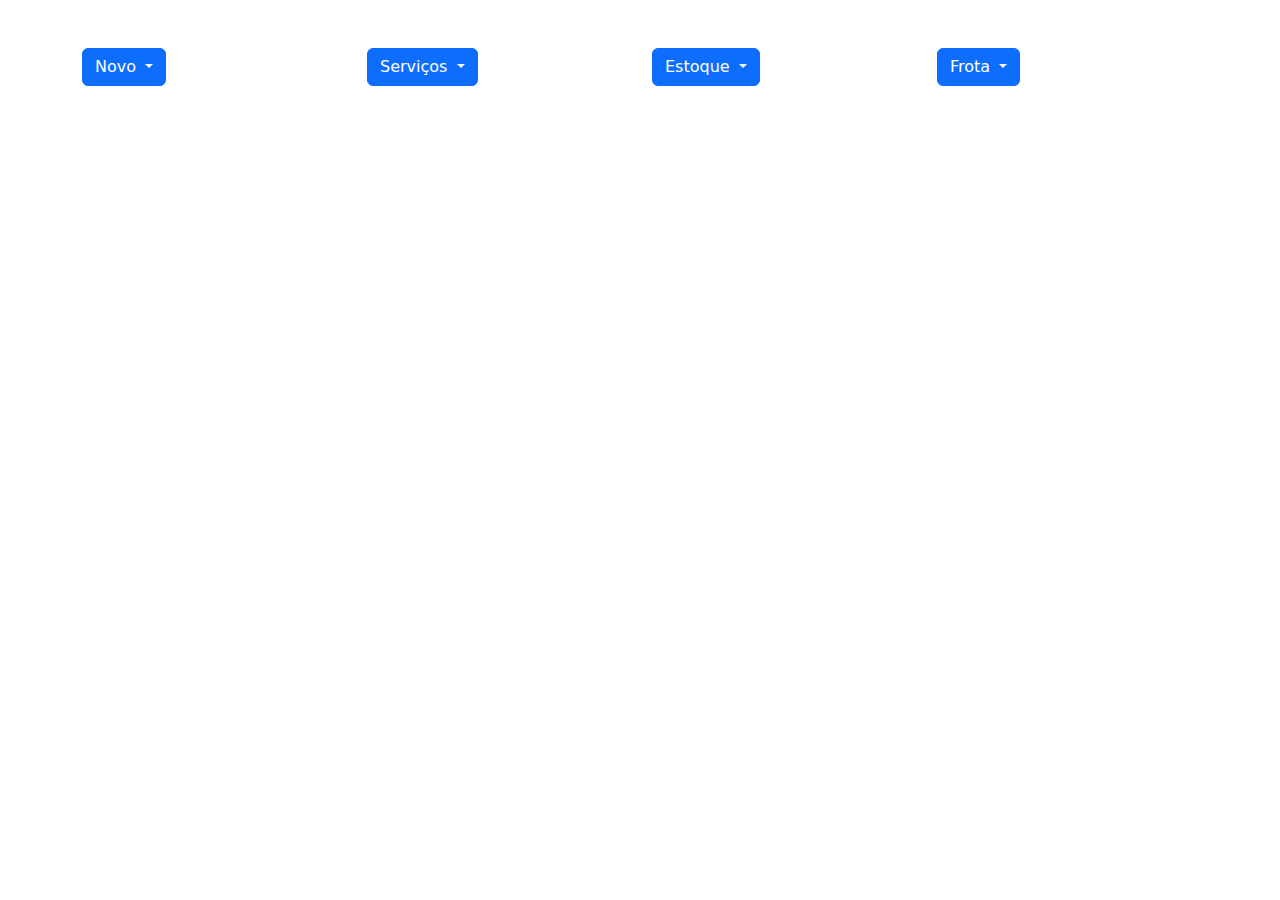
<file: index2.html>
<!DOCTYPE html>
<html lang="pt">
<head>
    <meta charset="UTF-8">
    <meta name="viewport" content="width=device-width, initial-scale=1.0">
    <title>Garage Sistem</title>
    <link rel="stylesheet" href="https://cdn.jsdelivr.net/npm/bootstrap@5.3.3/dist/css/bootstrap.min.css">
    <link rel="stylesheet" href="CSS/main.css">
</head>
<body>
    <div class="container mt-5">
        <!-- Dropdowns e botões principais -->
        <div class="row mb-3">
            <!-- Dropdown "Novo" -->
            <div class="col-3 dropdown">
                <button class="btn btn-primary dropdown-toggle" data-bs-toggle="dropdown">
                    Novo
                </button>
                <ul class="dropdown-menu dropdown-menu-dark">
                    <li data-bs-toggle="modal" data-bs-target="#abrir-modal" class="dropdown-item">
                        <a href="#" onclick="showTab('novo-cliente-tab')">Cliente</a>
                    </li>
                    <li data-bs-toggle="modal" data-bs-target="#abrir-modal" class="dropdown-item">
                        <a href="#" onclick="showTab('novo-servico-tab')">Serviço</a>
                    </li>
                    <li data-bs-toggle="modal" data-bs-target="#abrir-modal" class="dropdown-item">
                        <a href="#" onclick="showTab('novo-fornecedor-tab')">Fornecedor</a>
                    </li>
                    <li data-bs-toggle="modal" data-bs-target="#abrir-modal" class="dropdown-item">
                        <a href="#" onclick="showTab('novo-funcionario-tab')">Funcionário</a>
                    </li>
                </ul>
            </div>
            <!-- Dropdown "Serviços" -->
            <div class="col-3 dropdown">
                <button class="btn btn-primary dropdown-toggle" data-bs-toggle="dropdown">
                    Serviços
                </button>
                <ul class="dropdown-menu dropdown-menu-dark">
                    <li data-bs-toggle="modal" data-bs-target="#modal-servicos" class="dropdown-item">
                        <a href="#" onclick="showTab('novo-servico-tab')">Novo Serviço</a>
                    </li>
                    <li data-bs-toggle="modal" data-bs-target="#modal-servicos" class="dropdown-item">
                        <a href="#" onclick="showTab('pesquisar-servico-tab')">Pesquisar Serviço</a>
                    </li>
                </ul>
            </div>
            <!-- Dropdown "Estoque" -->
            <div class="col-3 dropdown">
                <button class="btn btn-primary dropdown-toggle" data-bs-toggle="dropdown">
                    Estoque
                </button>
                <ul class="dropdown-menu dropdown-menu-dark">
                    <li data-bs-toggle="modal" data-bs-target="#modal-estoque" class="dropdown-item">
                        <a href="#" onclick="showTab('consultar-estoque-tab')">Consultar</a>
                    </li>
                    <li data-bs-toggle="modal" data-bs-target="#modal-estoque" class="dropdown-item">
                        <a href="#" onclick="showTab('adicionar-estoque-tab')">Adicionar</a>
                    </li>
                </ul>
            </div>
            <!-- Dropdown "Frota" -->
            <div class="col-3 dropdown">
                <button class="btn btn-primary dropdown-toggle" data-bs-toggle="dropdown">
                    Frota
                </button>
                <ul class="dropdown-menu dropdown-menu-dark">
                    <li data-bs-toggle="modal" data-bs-target="#modal-frota" class="dropdown-item">
                        <a href="#" onclick="showTab('pagamentos-frota-tab')">Pagamentos</a>
                    </li>
                    <li data-bs-toggle="modal" data-bs-target="#modal-frota" class="dropdown-item">
                        <a href="#" onclick="showTab('alugueis-frota-tab')">Aluguéis</a>
                    </li>
                    <li data-bs-toggle="modal" data-bs-target="#modal-frota" class="dropdown-item">
                        <a href="#" onclick="showTab('frota-cliente-tab')">Frota Cliente</a>
                    </li>
                </ul>
            </div>
        </div>

        <!-- Modal para "Novo" -->
        <div class="modal fade" id="abrir-modal" data-bs-backdrop="static">
            <div class="modal-dialog">
                <div class="modal-content">
                    <div class="modal-header">
                        <h5 class="modal-title">NOVO</h5>
                        <button type="button" class="btn-close" data-bs-dismiss="modal" aria-label="Close"></button>
                    </div>
                    <div class="modal-body">
                        <!-- Nav tabs -->
                        <ul class="nav nav-tabs" id="myTab" role="tablist">
                            <li class="nav-item" role="presentation">
                                <a class="nav-link active" id="novo-cliente-tab" data-bs-toggle="tab" href="#novo-cliente" role="tab" aria-controls="novo-cliente" aria-selected="true">Novo Cliente</a>
                            </li>
                            <li class="nav-item" role="presentation">
                                <a class="nav-link" id="novo-servico-tab" data-bs-toggle="tab" href="#novo-servico" role="tab" aria-controls="novo-servico" aria-selected="false">Novo Serviço</a>
                            </li>
                            <li class="nav-item" role="presentation">
                                <a class="nav-link" id="novo-fornecedor-tab" data-bs-toggle="tab" href="#novo-fornecedor" role="tab" aria-controls="novo-fornecedor" aria-selected="false">Novo Fornecedor</a>
                            </li>
                            <li class="nav-item" role="presentation">
                                <a class="nav-link" id="novo-funcionario-tab" data-bs-toggle="tab" href="#novo-funcionario" role="tab" aria-controls="novo-funcionario" aria-selected="false">Novo Funcionário</a>
                            </li>
                        </ul>

                        <!-- Tab panes -->
                        <div class="tab-content pt-3">
                            <div class="tab-pane fade show active" id="novo-cliente" role="tabpanel" aria-labelledby="novo-cliente-tab">
                                <!-- Formulário Novo Cliente -->
                                <form id="form-novo-cliente">
                                    <div class="mb-3">
                                        <label for="nome-novo-cliente" class="form-label">Nome:</label>
                                        <input id="nome-novo-cliente" type="text" class="form-control" required>
                                    </div>
                                    <div class="mb-3">
                                        <label for="telefone-novo-cliente" class="form-label">Telefone:</label>
                                        <input id="telefone-novo-cliente" type="tel" class="form-control" required>
                                    </div>
                                    <div class="mb-3">
                                        <label for="endereco-novo-cliente" class="form-label">Endereço:</label>
                                        <input id="endereco-novo-cliente" type="text" class="form-control" required>
                                    </div>
                                </form>
                            </div>
                            <div class="tab-pane fade" id="novo-servico" role="tabpanel" aria-labelledby="novo-servico-tab">
                                <!-- Formulário Novo Serviço -->
                                <form id="form-novo-servico">
                                    <div class="mb-3">
                                        <label for="nome-novo-servico" class="form-label">Nome do Serviço:</label>
                                        <input id="nome-novo-servico" type="text" class="form-control" required>
                                    </div>
                                    <div class="mb-3">
                                        <label for="descricao-novo-servico" class="form-label">Descrição:</label>
                                        <textarea id="descricao-novo-servico" class="form-control" rows="3" required></textarea>
                                    </div>
                                    <div class="mb-3">
                                        <label for="preco-novo-servico" class="form-label">Preço:</label>
                                        <input id="preco-novo-servico" type="number" class="form-control" required>
                                    </div>
                                </form>
                            </div>
                            <div class="tab-pane fade" id="novo-fornecedor" role="tabpanel" aria-labelledby="novo-fornecedor-tab">
                                <!-- Formulário Novo Fornecedor -->
                                <form id="form-novo-fornecedor">
                                    <div class="mb-3">
                                        <label for="nome-novo-fornecedor" class="form-label">Nome do Fornecedor:</label>
                                        <input id="nome-novo-fornecedor" type="text" class="form-control" required>
                                    </div>
                                    <div class="mb-3">
                                        <label for="telefone-novo-fornecedor" class="form-label">Telefone:</label>
                                        <input id="telefone-novo-fornecedor" type="tel" class="form-control" required>
                                    </div>
                                    <div class="mb-3">
                                        <label for="email-novo-fornecedor" class="form-label">Email:</label>
                                        <input id="email-novo-fornecedor" type="email" class="form-control" required>
                                    </div>
                                </form>
                            </div>
                            <div class="tab-pane fade" id="novo-funcionario" role="tabpanel" aria-labelledby="novo-funcionario-tab">
                                <!-- Formulário Novo Funcionário -->
                                <form id="form-novo-funcionario">
                                    <div class="mb-3">
                                        <label for="nome-novo-funcionario" class="form-label">Nome:</label>
                                        <input id="nome-novo-funcionario" type="text" class="form-control" required>
                                    </div>
                                    <div class="mb-3">
                                        <label for="cargo-novo-funcionario" class="form-label">Cargo:</label>
                                        <input id="cargo-novo-funcionario" type="text" class="form-control" required>
                                    </div>
                                </form>
                            </div>
                        </div>
                    </div>
                    <div class="modal-footer">
                        <button type="button" class="btn btn-secondary" data-bs-dismiss="modal">Fechar</button>
                        <button type="button" class="btn btn-primary">Salvar</button>
                    </div>
                </div>
            </div>
        </div>

        <!-- Modal para "Serviços" -->
        <div class="modal fade" id="modal-servicos" data-bs-backdrop="static">
            <div class="modal-dialog">
                <div class="modal-content">
                    <div class="modal-header">
                        <h5 class="modal-title">Serviços</h5>
                        <button type="button" class="btn-close" data-bs-dismiss="modal" aria-label="Close"></button>
                    </div>
                    <div class="modal-body">
                        <!-- Nav tabs -->
                        <ul class="nav nav-tabs" id="tabServicos" role="tablist">
                            <li class="nav-item" role="presentation">
                                <a class="nav-link active" id="novo-servico-tab" data-bs-toggle="tab" href="#novo-servico" role="tab" aria-controls="novo-servico" aria-selected="true">Novo Serviço</a>
                            </li>
                            <li class="nav-item" role="presentation">
                                <a class="nav-link" id="pesquisar-servico-tab" data-bs-toggle="tab" href="#pesquisar-servico" role="tab" aria-controls="pesquisar-servico" aria-selected="false">Pesquisar Serviço</a>
                            </li>
                        </ul>

                        <!-- Tab panes -->
                        <div class="tab-content pt-3">
                            <div class="tab-pane fade show active" id="novo-servico" role="tabpanel" aria-labelledby="novo-servico-tab">
                                <form id="form-novo-servico">
                                    <div class="mb-3">
                                        <label for="nome-novo-servico" class="form-label">Nome do Serviço:</label>
                                        <input id="nome-novo-servico" type="text" class="form-control" required>
                                    </div>
                                    <div class="mb-3">
                                        <label for="descricao-novo-servico" class="form-label">Descrição:</label>
                                        <textarea id="descricao-novo-servico" class="form-control" rows="3" required></textarea>
                                    </div>
                                    <div class="mb-3">
                                        <label for="preco-novo-servico" class="form-label">Preço:</label>
                                        <input id="preco-novo-servico" type="number" class="form-control" required>
                                    </div>
                                </form>
                            </div>
                            <div class="tab-pane fade" id="pesquisar-servico" role="tabpanel" aria-labelledby="pesquisar-servico-tab">
                                <!-- Formulário Pesquisar Serviço -->
                                <form id="form-pesquisar-servico">
                                    <div class="mb-3">
                                        <label for="pesquisar-nome-servico" class="form-label">Nome do Serviço:</label>
                                        <input id="pesquisar-nome-servico" type="text" class="form-control" placeholder="Digite o nome do serviço para pesquisar">
                                    </div>
                                    <button type="submit" class="btn btn-primary">Pesquisar</button>
                                </form>
                            </div>
                        </div>
                    </div>
                    <div class="modal-footer">
                        <button type="button" class="btn btn-secondary" data-bs-dismiss="modal">Fechar</button>
                        <button type="button" class="btn btn-primary">Salvar</button>
                    </div>
                </div>
            </div>
        </div>

        <!-- Modal para "Estoque" -->
        <div class="modal fade" id="modal-estoque" data-bs-backdrop="static">
            <div class="modal-dialog">
                <div class="modal-content">
                    <div class="modal-header">
                        <h5 class="modal-title">Estoque</h5>
                        <button type="button" class="btn-close" data-bs-dismiss="modal" aria-label="Close"></button>
                    </div>
                    <div class="modal-body">
                        <!-- Nav tabs -->
                        <ul class="nav nav-tabs" id="tabEstoque" role="tablist">
                            <li class="nav-item" role="presentation">
                                <a class="nav-link active" id="consultar-estoque-tab" data-bs-toggle="tab" href="#consultar-estoque" role="tab" aria-controls="consultar-estoque" aria-selected="true">Consultar</a>
                            </li>
                            <li class="nav-item" role="presentation">
                                <a class="nav-link" id="adicionar-estoque-tab" data-bs-toggle="tab" href="#adicionar-estoque" role="tab" aria-controls="adicionar-estoque" aria-selected="false">Adicionar</a>
                            </li>
                        </ul>

                        <!-- Tab panes -->
                        <div class="tab-content pt-3">
                            <div class="tab-pane fade show active" id="consultar-estoque" role="tabpanel" aria-labelledby="consultar-estoque-tab">
                                <!-- Formulário Consultar Estoque -->
                                <form id="form-consultar-estoque">
                                    <div class="mb-3">
                                        <label for="pesquisar-produto" class="form-label">Produto:</label>
                                        <input id="pesquisar-produto" type="text" class="form-control" placeholder="Digite o nome do produto para pesquisar">
                                    </div>
                                    <button type="submit" class="btn btn-primary">Consultar</button>
                                </form>
                            </div>
                            <div class="tab-pane fade" id="adicionar-estoque" role="tabpanel" aria-labelledby="adicionar-estoque-tab">
                                <!-- Formulário Adicionar Estoque -->
                                <form id="form-adicionar-estoque">
                                    <div class="mb-3">
                                        <label for="nome-produto" class="form-label">Nome do Produto:</label>
                                        <input id="nome-produto" type="text" class="form-control" required>
                                    </div>
                                    <div class="mb-3">
                                        <label for="quantidade-produto" class="form-label">Quantidade:</label>
                                        <input id="quantidade-produto" type="number" class="form-control" required>
                                    </div>
                                    <div class="mb-3">
                                        <label for="preco-produto" class="form-label">Preço:</label>
                                        <input id="preco-produto" type="number" class="form-control" required>
                                    </div>
                                </form>
                            </div>
                        </div>
                    </div>
                    <div class="modal-footer">
                        <button type="button" class="btn btn-secondary" data-bs-dismiss="modal">Fechar</button>
                        <button type="button" class="btn btn-primary">Salvar</button>
                    </div>
                </div>
            </div>
        </div>

        <!-- Modal para "Frota" -->
        <div class="modal fade" id="modal-frota" data-bs-backdrop="static">
            <div class="modal-dialog">
                <div class="modal-content">
                    <div class="modal-header">
                        <h5 class="modal-title">Frota</h5>
                        <button type="button" class="btn-close" data-bs-dismiss="modal" aria-label="Close"></button>
                    </div>
                    <div class="modal-body">
                        <!-- Nav tabs -->
                        <ul class="nav nav-tabs" id="tabFrota" role="tablist">
                            <li class="nav-item" role="presentation">
                                <a class="nav-link active" id="pagamentos-frota-tab" data-bs-toggle="tab" href="#pagamentos-frota" role="tab" aria-controls="pagamentos-frota" aria-selected="true">Pagamentos</a>
                            </li>
                            <li class="nav-item" role="presentation">
                                <a class="nav-link" id="alugueis-frota-tab" data-bs-toggle="tab" href="#alugueis-frota" role="tab" aria-controls="alugueis-frota" aria-selected="false">Aluguéis</a>
                            </li>
                            <li class="nav-item" role="presentation">
                                <a class="nav-link" id="frota-cliente-tab" data-bs-toggle="tab" href="#frota-cliente" role="tab" aria-controls="frota-cliente" aria-selected="false">Frota Cliente</a>
                            </li>
                        </ul>

                        <!-- Tab panes -->
                        <div class="tab-content pt-3">
                            <div class="tab-pane fade show active" id="pagamentos-frota" role="tabpanel" aria-labelledby="pagamentos-frota-tab">
                                <!-- Formulário Pagamentos Frota -->
                                <form id="form-pagamentos-frota">
                                    <div class="mb-3">
                                        <label for="numero-pagamento" class="form-label">Número do Pagamento:</label>
                                        <input id="numero-pagamento" type="text" class="form-control" required>
                                    </div>
                                    <div class="mb-3">
                                        <label for="valor-pagamento" class="form-label">Valor:</label>
                                        <input id="valor-pagamento" type="number" class="form-control" required>
                                    </div>
                                </form>
                            </div>
                            <div class="tab-pane fade" id="alugueis-frota" role="tabpanel" aria-labelledby="alugueis-frota-tab">
                                <!-- Formulário Aluguéis Frota -->
                                <form id="form-alugueis-frota">
                                    <div class="mb-3">
                                        <label for="data-aluguel" class="form-label">Data do Aluguel:</label>
                                        <input id="data-aluguel" type="date" class="form-control" required>
                                    </div>
                                    <div class="mb-3">
                                        <label for="valor-aluguel" class="form-label">Valor:</label>
                                        <input id="valor-aluguel" type="number" class="form-control" required>
                                    </div>
                                </form>
                            </div>
                            <div class="tab-pane fade" id="frota-cliente" role="tabpanel" aria-labelledby="frota-cliente-tab">
                                <!-- Formulário Frota Cliente -->
                                <form id="form-frota-cliente">
                                    <div class="mb-3">
                                        <label for="nome-cliente" class="form-label">Nome do Cliente:</label>
                                        <input id="nome-cliente" type="text" class="form-control" required>
                                    </div>
                                    <div class="mb-3">
                                        <label for="veiculo-cliente" class="form-label">Veículo:</label>
                                        <input id="veiculo-cliente" type="text" class="form-control" required>
                                    </div>
                                </form>
                            </div>
                        </div>
                    </div>
                    <div class="modal-footer">
                        <button type="button" class="btn btn-secondary" data-bs-dismiss="modal">Fechar</button>
                        <button type="button" class="btn btn-primary">Salvar</button>
                    </div>
                </div>
            </div>
        </div>
    </div>

    <script src="https://cdn.jsdelivr.net/npm/bootstrap@5.3.3/dist/js/bootstrap.bundle.min.js"></script>
</body>
</html>
</file>
<file: CSS/main.css>
/* Estilização para garantir que os itens da navbar estejam em linha */
.navbar-nav {
    display: flex;
    flex-direction: row;
    justify-content: space-around;
}

/* Estilização para os links da navbar */
.navbar-nav .nav-item {
    margin: 0 10px;
}

/* Estilização para os tabs dentro do modal */
.nav-tabs {
    border-bottom: 2px solid #ddd;
}

.nav-tabs .nav-item {
    margin-bottom: -1px;
}

.nav-tabs .nav-link {
    border: 1px solid transparent;
    border-radius: 0.25rem 0.25rem 0 0;
    color: #555;
    padding: 10px;
}

.nav-tabs .nav-link:hover {
    border-color: #e9ecef #e9ecef #ddd;
}

.nav-tabs .nav-link.active {
    color: #495057;
    background-color: #fff;
    border-color: #dee2e6 #dee2e6 #fff;
}

/* Estilização dos formulários */
.form-control {
    border-radius: 0.25rem;
    border: 1px solid #ced4da;
}

.form-label {
    margin-bottom: 0.5rem;
}
</file>
